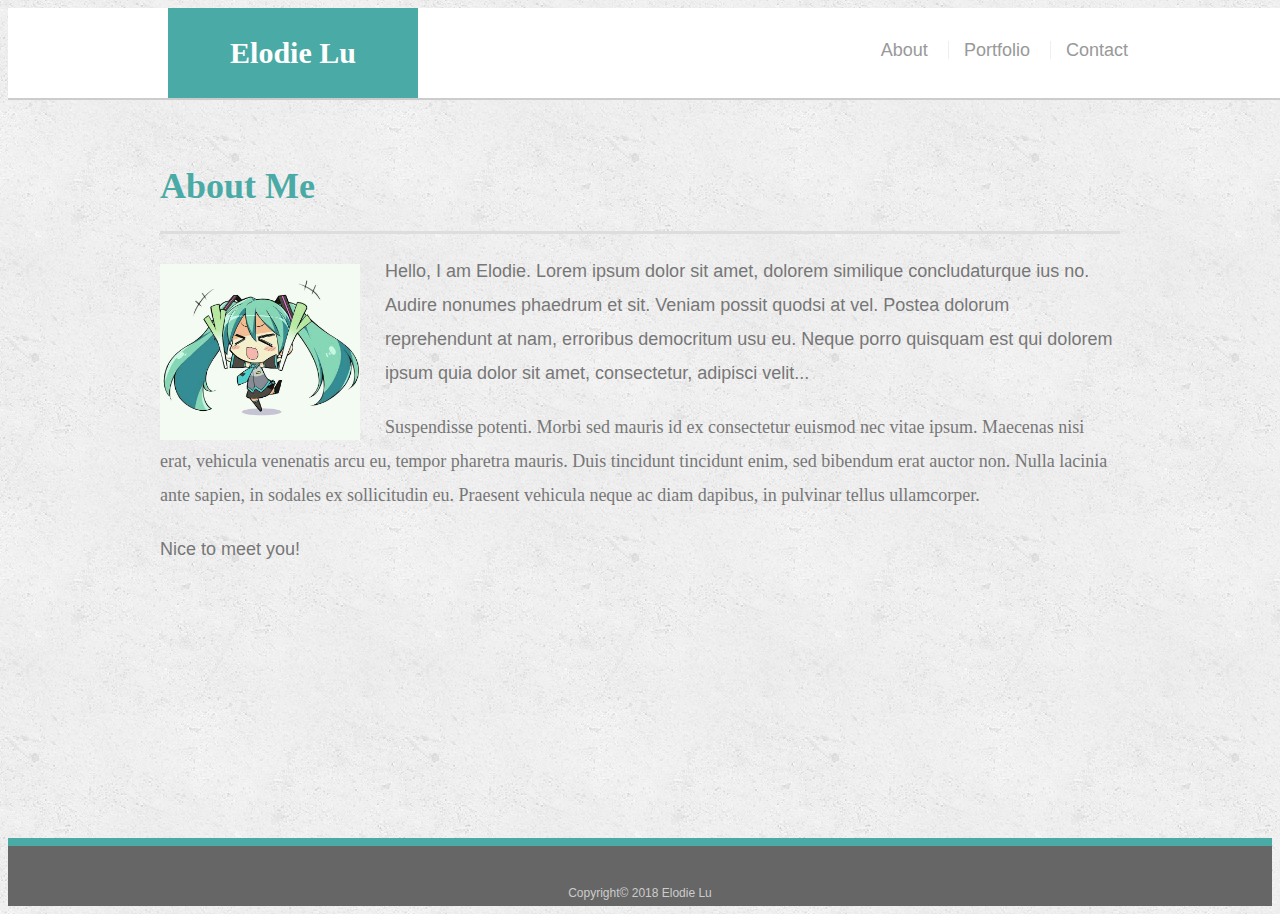
<file: index.html>
<!DOCTYPE html>
<html>       
<head>
    <title>About Me</title> 
    <link rel="stylesheet" href="./assets/css/style.css">  
</head>
<body>
    <header id="masthead">
    <div class="container">
        <a href="index.html" id="logo">Elodie Lu</a>
        <nav>
            <a href="index.html">About</a>
            <a href="portfolio.html">Portfolio</a>
            <a href="contact.html">Contact</a>
        </nav>
    </div>
    </header>
   
    <div id="main-container" class="container">
        <section class="main-container">

        <h1>About Me</h1>

        <img src="./assets/images/my pic.jpg" class="auth-image" alt = My Pic width="100" height="100">

        <p>Hello, I am Elodie. Lorem ipsum dolor sit amet, dolorem similique concludaturque ius no. 
        Audire nonumes phaedrum et sit. Veniam possit quodsi at vel. Postea dolorum reprehendunt at nam, 
        erroribus democritum usu eu. Neque porro quisquam est qui dolorem ipsum quia dolor sit amet, consectetur, 
        adipisci velit...</p>

        <p class="mali">Suspendisse potenti. Morbi sed mauris id ex consectetur euismod nec vitae ipsum. Maecenas nisi erat, vehicula venenatis arcu eu, tempor pharetra mauris. Duis tincidunt tincidunt enim, sed bibendum erat auctor non. Nulla lacinia ante sapien, in sodales ex sollicitudin eu. Praesent vehicula neque ac diam dapibus, in pulvinar tellus ullamcorper. </p>

        <p class = "roboto">Nice to meet you!</p>
            
        </section>
    </div>

    <footer>
        <div class="container">
            Copyright© 2018 Elodie Lu
        </div>
    </footer>  

</body>
</html>
</file>
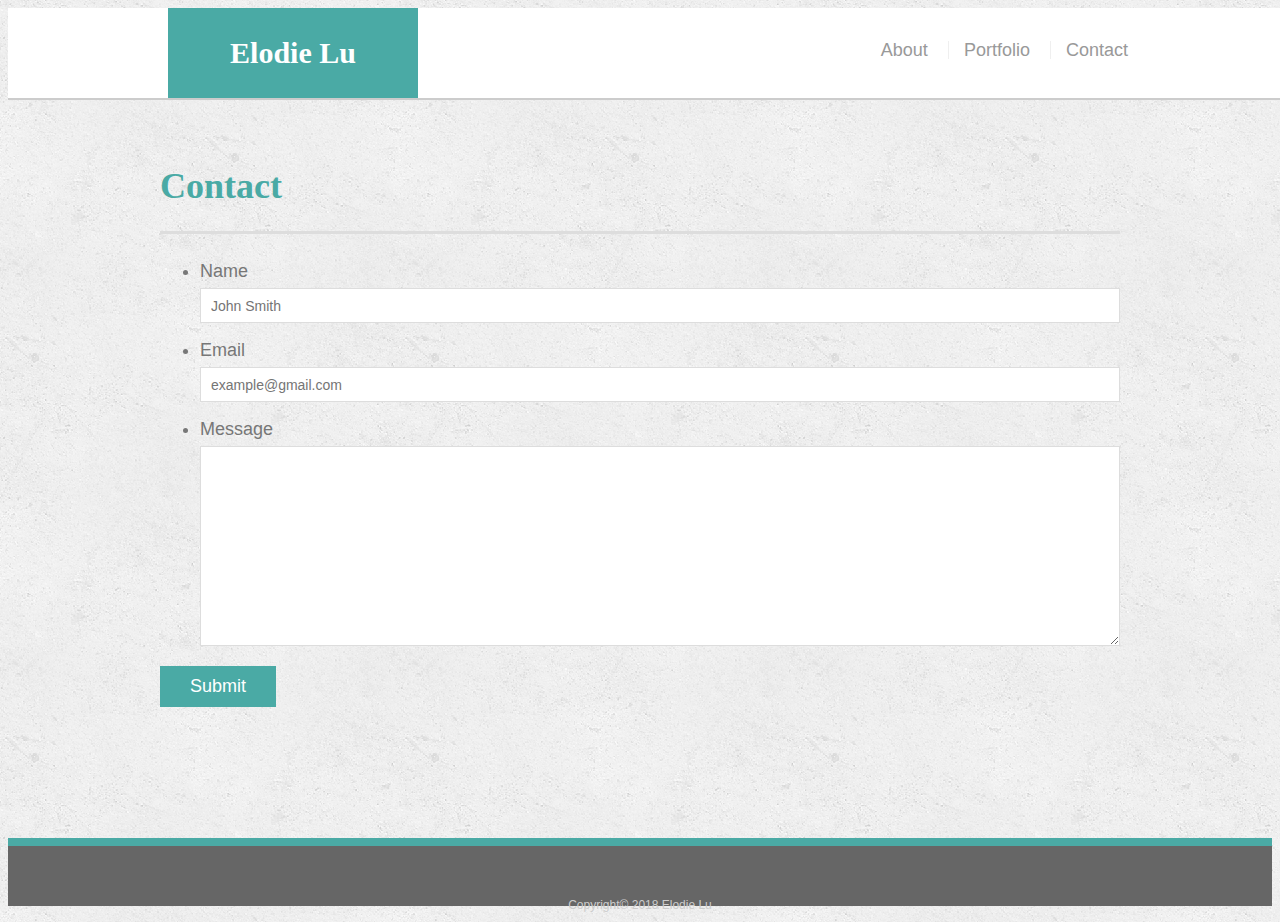
<file: contact.html>
<!DOCTYPE html>
<html>       
<head>
    <title>About Me</title> 
    <link rel="stylesheet" href="./assets/css/style.css">  
</head>
<body>
    <header id="masthead">
    <div class="container">
        <a href="index.html" id="logo">Elodie Lu</a>
        <nav>
            <a href="index.html">About</a>
            <a href="portfolio.html">Portfolio</a>
            <a href="contact.html">Contact</a>
        </nav>
    </div>
    </header>
   
    <div id="main-container" class="container">
        <section class="main-container">

        <h1>Contact</h1>
        
        <form id="contact-form">
            <ul>
                <li>
                    <label for="name">Name</label>
                    <input type="text" name="name" id="
                    name" placeholder="John Smith"
                    required="required">
                </li>
                <li>
                    <label for="email">Email</label>
                    <input type="text" name="email" id="
                    email" placeholder="example@gmail.com" 
                    required="required">
                </li>
                <li>
                    <label for="message">Message</label>
                    <textarea id="message" name="message" 
                    required="required"></textarea>
                </li>
            </ul>
            <input type="submit" name="submit">
        </form>
            
        </section>
    </div>

    <footer>
        <div class="container">
            <p>Copyright© 2018 Elodie Lu</p>
        </div>
    </footer>
</file>
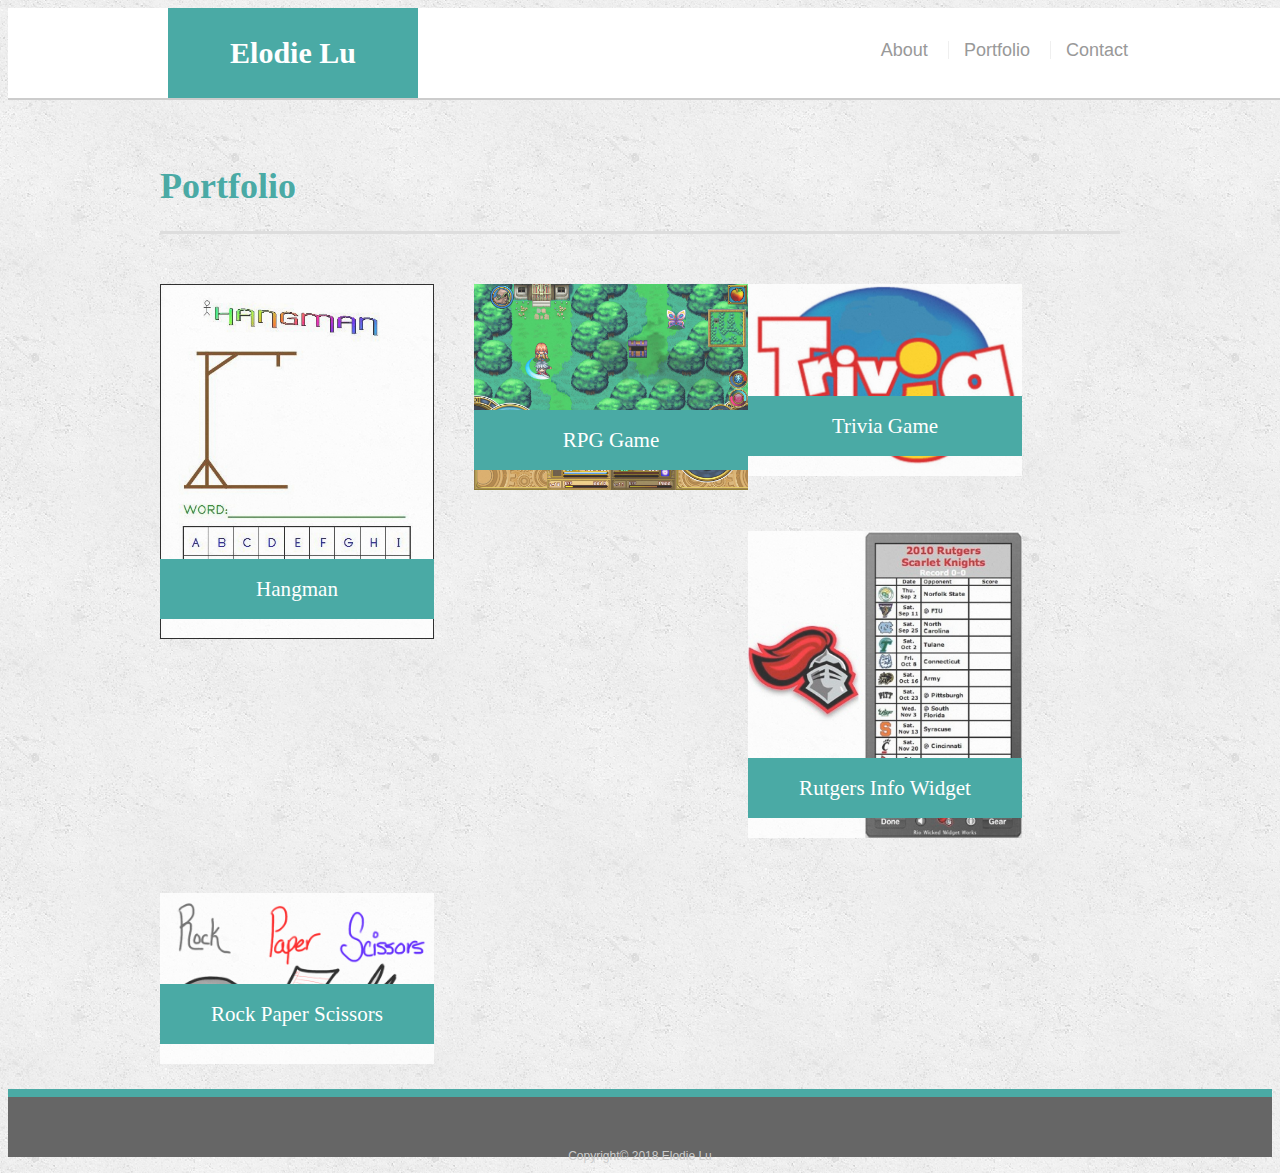
<file: portfolio.html>
<!DOCTYPE html>
<html>       
<head>
    <title>About Me</title> 
    <link rel="stylesheet" href="./assets/css/style.css">  
</head>
<body>
    <header id="masthead">
    <div class="container">
        <a href="index.html" id="logo">Elodie Lu</a>
        <nav>
            <a href="index.html">About</a>
            <a href="portfolio.html">Portfolio</a>
            <a href="contact.html">Contact</a>
        </nav>
    </div>
    </header>
   
    <div id="main-container" class="container">
        <section class="main-container">

        <h1>Portfolio</h1>

        <div class="work">
            <img src="./assets/images/hangman.jpg" class="auth-image" alt="hangman" width="100" height="100">

            <h3>Hangman</h3>
        </div>
        <div class="work">
            <img src="./assets/images/RPG.jpg" class="auth-image" alt="rpg" width="100" height="100">
    
            <h3>RPG Game</h3>
        </div>

        <div class ="work">
            <img src="./assets/images/trivia.jpeg" class="auth-image" alt="trivia" width="100" height="100">
            
            <h3>Trivia Game</h3>
        </div>
        <div class="work">
            <img src="./assets/images/rutgers.jpg" class="auth-image" alt="rutgers" width="100" height="100">
    
            <h3>Rutgers Info Widget</h3>
        </div>
        <div class="work">
            <img src="./assets/images/rpsgame.jpg" class="auth-image" alt="rpsgame" width="100" height="100">
        
            <h3>Rock Paper Scissors</h3>
        </div>

        </section>
    </div>

    <footer>
        <div class="container">
            <p>Copyright© 2018 Elodie Lu</p>
        </div>
    </footer>
</file>
<file: assets/css/style.css>
body {
    font-family: Arial, "Helvetica Neue", Helvetica, sans-serif;
    font-size: 18px;
    line-height: 34px;
    color: #777777;
    background: url("../images/background.png");
}
  
* {
    box-sizing: border-box;
}

/* general */

.container {
    width: 100%;
    max-width: 960px;
    margin: 0 auto;
    clear: both;
  }

h1,
h2,
h3,
p {
    margin-bottom: 20px;
  }
  
p:last-child {
    margin-bottom: 0;
  }
  
h1,
h2,
h3{
    font-family: Georgia, Times, "Times New Roman", serif;
    color: #4aaaa5;
  }

h1{
    padding-bottom: 20px;
    line-height: 49px;
    border-bottom: 3px solid #dddddd;
  }

  /* header */

#masthead {
    position: fixed;
    z-index: 99;
    width: 100%;
    margin: 0 0 30px;
    overflow: auto;
    color: #ffffff;
    background: #ffffff;
    border-bottom: 2px solid #cccccc;
  }
  
#logo {
    float: left;
    width: 250px;
    height: 90px;
    font-family: Georgia, Times, "Times New Roman", serif;
    font-size: 30px;
    font-weight: 700;
    line-height: 90px;
    color: #ffffff;
    text-align: center;
    text-decoration: none;
    background: #4aaaa5;
}

nav {
    float: right;
    margin-top: 25px;
}
  
nav a {
    display: inline-block;
    padding-left: 15px;
    margin-left: 15px;
    line-height: 18px;
    color: #999;
    text-decoration: none;
    border-left: 1px solid #efefef;
}
  
nav a:first-child {
    border-left: 0 none;
}

/* footer */

footer {
    padding: 30px 0;
    clear: both;
    font-size: 12px;
    color: #ffffff;
    color: #cccccc;
    text-align: center;
    background: #666666;
    border-top: 8px solid #4aaaa5;
    height: 50px;
}
  
h3, h2 {
    padding-bottom: 20px;
    margin-bottom: 15px;
    line-height: 22px;
    border-bottom: 2px solid #eeeeee;
}

/* main */

#main-container {
    padding-top: 130px;
    min-height: calc(100vh - 70px);
  }
  
.main-section {
    float: left;
    width: 100%;
    max-width: 960px;
    padding: 30px;
    margin: 0 0 40px;
    background: #ffffff;
    border: 1px solid #dddddd;
  }

.roboto {
    font-family:'Roboto', sans-serif;
}

.mali {
    font-family: 'Mali', cursive;   
}

  
  /* portfolio page */
  
  .work {
    position: relative;
    float: left;
    width: 274px;
    margin: 20px 0 25px;
    overflow: auto;
  }
  
  .work:nth-child(even) {
    margin-right: 40px;
  }
  
  .work img {
    width: 100%;
    border: 0 none;
    opacity: 0.8;
  }
  
  .work h3 {
    position: absolute;
    bottom: 20px;
    width: 100%;
    padding: 15px;
    margin-bottom: 0;
    font-weight: 300;
    line-height: 30px;
    color: #ffffff;
    text-align: center;
    background: #4aaaa5;
    border-bottom: 0;
  }
  
  .auth-image {
    float: left;
    width: 200px;
    height: auto;
    margin-top: 10px;
    margin-right: 25px;
  }
  
/* contact page */

#contact-form ul {
    margin-bottom: 20px;
  }
  
#contact-form li {
    margin-bottom: 10px;
  }
  
label,
input[type=text],
input[type=email],
textarea {
    display: block;
    width: 100%;
}
  
input[type=text],
input[type=email],
textarea {
    height: 35px;
    padding: 0 10px;
    font-size: 14px;
    border: 1px solid #dddddd;
}
  
textarea {
    height: 200px;
}
  
input[type=submit] {
    padding: 10px 30px;
    font-size: 18px;
    color: #ffffff;
    cursor: pointer;
    background: #4aaaa5;
    border: 0 none;
}
</file>
